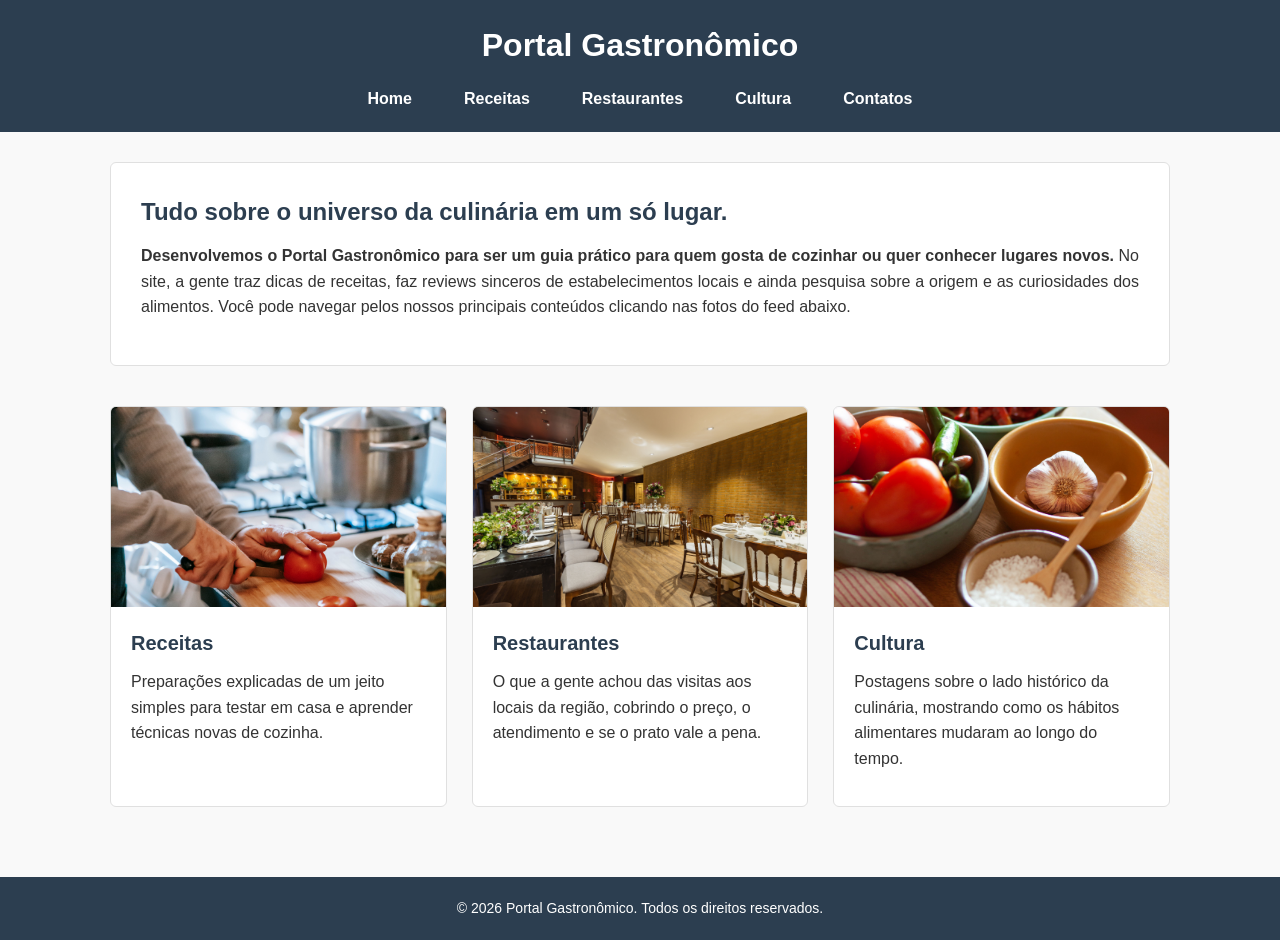
<file: index.html>
<!DOCTYPE html>
<html lang="pt-BR">
<head>
    <meta charset="UTF-8">
    <meta name="viewport" content="width=device-width, initial-scale=1.0">
    <title>Portal Gastronômico - Home</title>
    <link rel="stylesheet" href="style.css">
</head>
<body>

    <header>
        <h1>Portal Gastronômico</h1>
        <nav>
            <ul>
                <li><a href="index.html">Home</a></li>
                <li><a href="receitas.html">Receitas</a></li>
                <li><a href="restaurantes.html">Restaurantes</a></li>
                <li><a href="cultura.html">Cultura</a></li>
                <li><a href="contatos.html">Contatos</a></li>
            </ul>
        </nav>
    </header>

    <main>
        <section class="introducao">
            <h2>Tudo sobre o universo da culinária em um só lugar.</h2>
            <p><strong>Desenvolvemos o Portal Gastronômico para ser um guia prático para quem gosta de cozinhar ou quer conhecer lugares novos.</strong> No site, a gente traz dicas de receitas, faz reviews sinceros de estabelecimentos locais e ainda pesquisa sobre a origem e as curiosidades dos alimentos. Você pode navegar pelos nossos principais conteúdos clicando nas fotos do feed abaixo.</p>
        </section>

        <section class="grid-destaques">
            <!-- Destaque 1 -->
            <article class="card">
                <a href="receitas.html">
                    <img src="cozinhando.jpg" alt="Pessoa cozinhando">
                </a>
                <div class="card-corpo">
                    <h3>Receitas</h3>
                    <p>Preparações explicadas de um jeito simples para testar em casa e aprender técnicas novas de cozinha.</p>
                </div>
            </article>

            <!-- Destaque 2 -->
            <article class="card">
                <a href="restaurantes.html">
                    <img src="restaurante.jpg" alt="Salão de um restaurante">
                </a>
                <div class="card-corpo">
                    <h3>Restaurantes</h3>
                    <p>O que a gente achou das visitas aos locais da região, cobrindo o preço, o atendimento e se o prato vale a pena.</p>
                </div>
            </article>

            <!-- Destaque 3 -->
            <article class="card">
                <a href="cultura.html">
                    <img src="temperos.jpg" alt="Potes com temperos variados">
                </a>
                <div class="card-corpo">
                    <h3>Cultura</h3>
                    <p>Postagens sobre o lado histórico da culinária, mostrando como os hábitos alimentares mudaram ao longo do tempo.</p>
                </div>
            </article>
        </section>
    </main>

    <footer>
        <p>&copy; 2026 Portal Gastronômico. Todos os direitos reservados.</p>
    </footer>

</body>
</html>
</file>
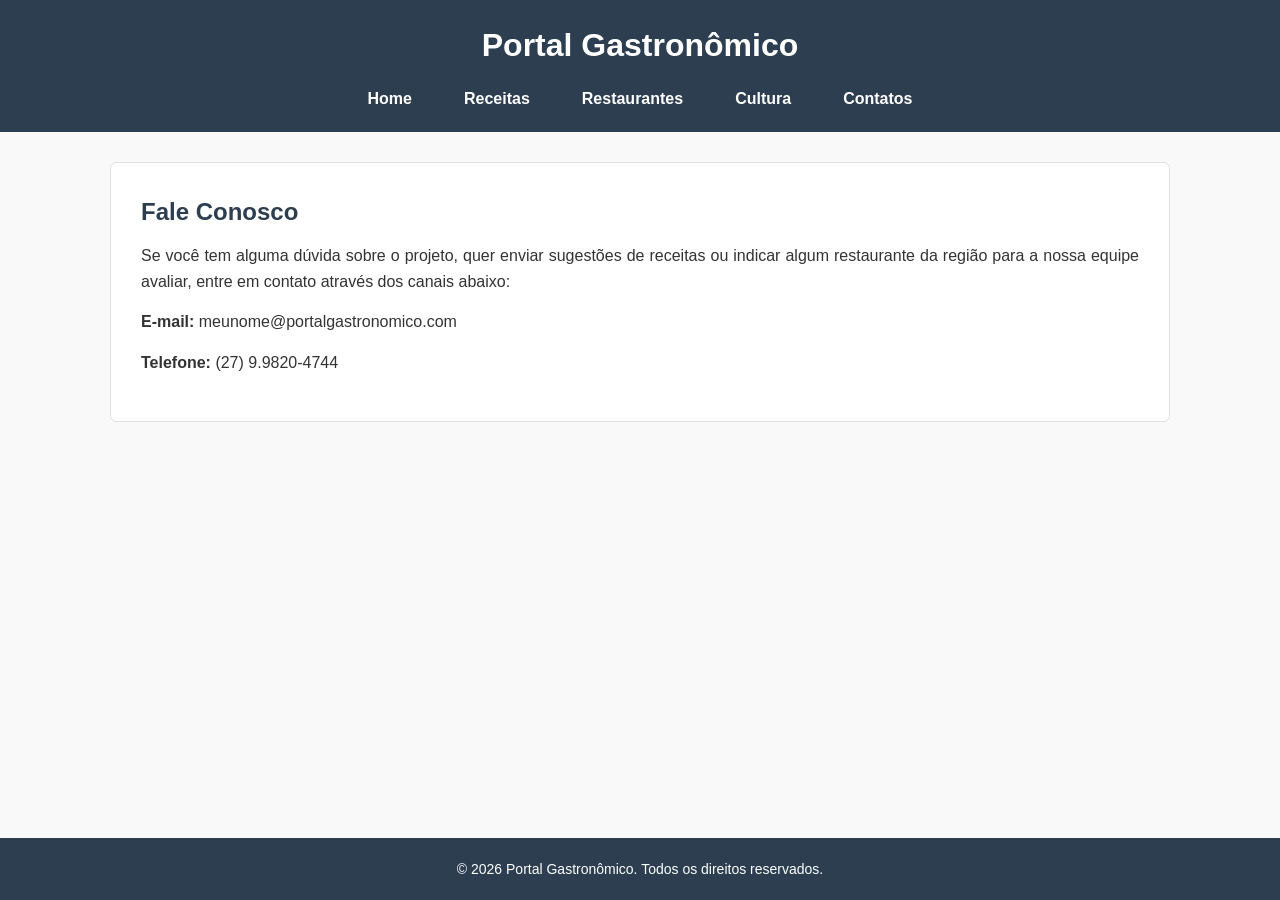
<file: contatos.html>
<!DOCTYPE html>
<html lang="pt-BR">
<head>
    <meta charset="UTF-8">
    <meta name="viewport" content="width=device-width, initial-scale=1.0">
    <title>Portal Gastronômico - Contatos</title>
    <link rel="stylesheet" href="style.css">
</head>
<body>

    <header>
        <h1>Portal Gastronômico</h1>
        <nav>
            <ul>
                <li><a href="index.html">Home</a></li>
                <li><a href="receitas.html">Receitas</a></li>
                <li><a href="restaurantes.html">Restaurantes</a></li>
                <li><a href="cultura.html">Cultura</a></li>
                <li><a href="contatos.html">Contatos</a></li>
            </ul>
        </nav>
    </header>

    <main>
        <section class="introducao">
            <h2>Fale Conosco</h2>
            <p>Se você tem alguma dúvida sobre o projeto, quer enviar sugestões de receitas ou indicar algum restaurante da região para a nossa equipe avaliar, entre em contato através dos canais abaixo:</p>
            
            <p><strong>E-mail:</strong> meunome@portalgastronomico.com</p>
            <p><strong>Telefone:</strong> (27) 9.9820-4744</p>
        </section>
    </main>

    <footer>
        <p>&copy; 2026 Portal Gastronômico. Todos os direitos reservados.</p>
    </footer>

</body>
</html>
</file>
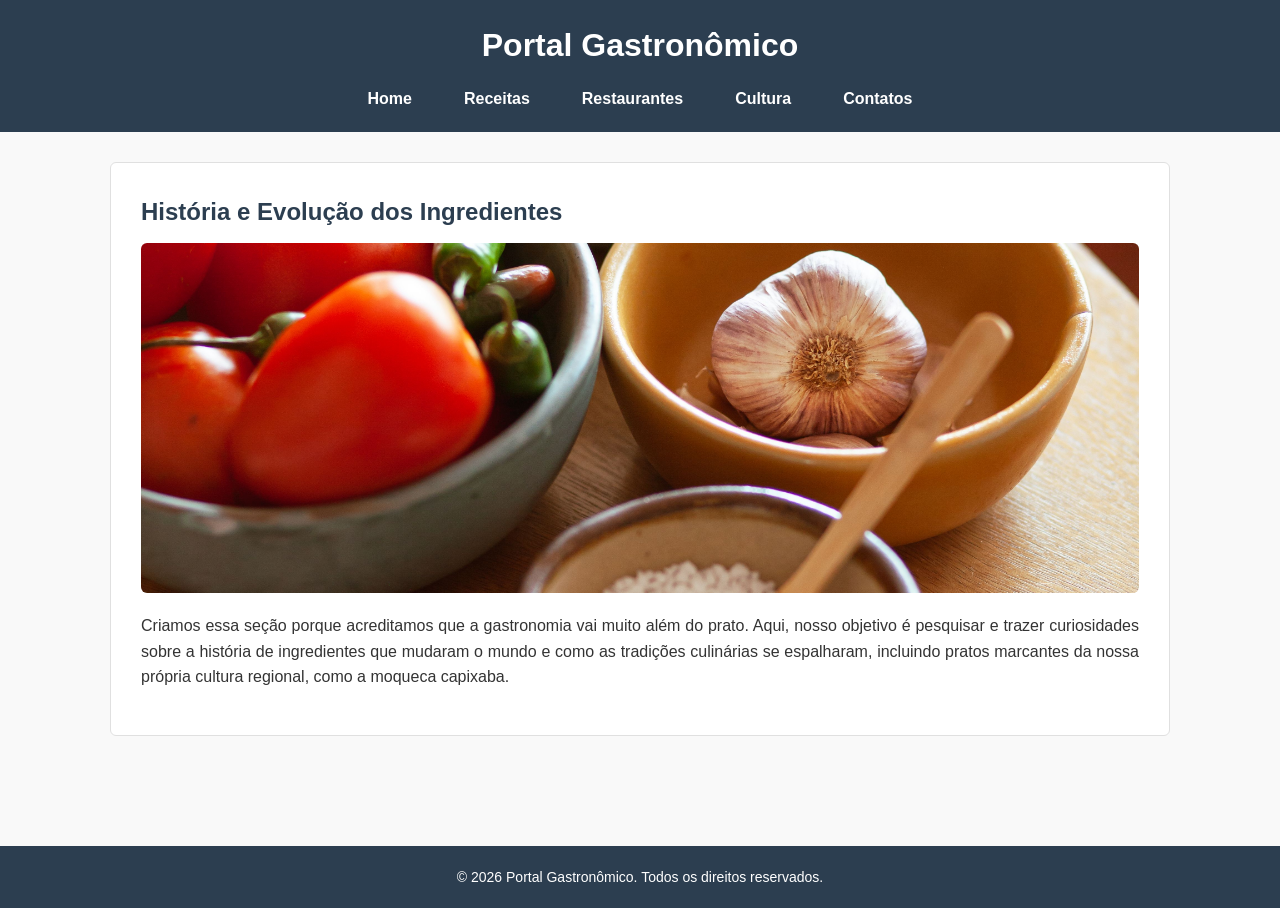
<file: cultura.html>
<!DOCTYPE html>
<html lang="pt-BR">
<head>
    <meta charset="UTF-8">
    <meta name="viewport" content="width=device-width, initial-scale=1.0">
    <title>Portal Gastronômico - Cultura</title>
    <link rel="stylesheet" href="style.css">
</head>
<body>

    <header>
        <h1>Portal Gastronômico</h1>
        <nav>
            <ul>
                <li><a href="index.html">Home</a></li>
                <li><a href="receitas.html">Receitas</a></li>
                <li><a href="restaurantes.html">Restaurantes</a></li>
                <li><a href="cultura.html">Cultura</a></li>
                <li><a href="contatos.html">Contatos</a></li>
            </ul>
        </nav>
    </header>

    <main>
        <section class="introducao">
            <h2>História e Evolução dos Ingredientes</h2>
            
            <div class="banner-pagina">
                <img src="temperos.jpg" alt="Vários temperos e especiarias">
            </div>

            <p>Criamos essa seção porque acreditamos que a gastronomia vai muito além do prato. Aqui, nosso objetivo é pesquisar e trazer curiosidades sobre a história de ingredientes que mudaram o mundo e como as tradições culinárias se espalharam, incluindo pratos marcantes da nossa própria cultura regional, como a moqueca capixaba.</p>
        </section>
    </main>

    <footer>
        <p>&copy; 2026 Portal Gastronômico. Todos os direitos reservados.</p>
    </footer>

</body>
</html>
</file>
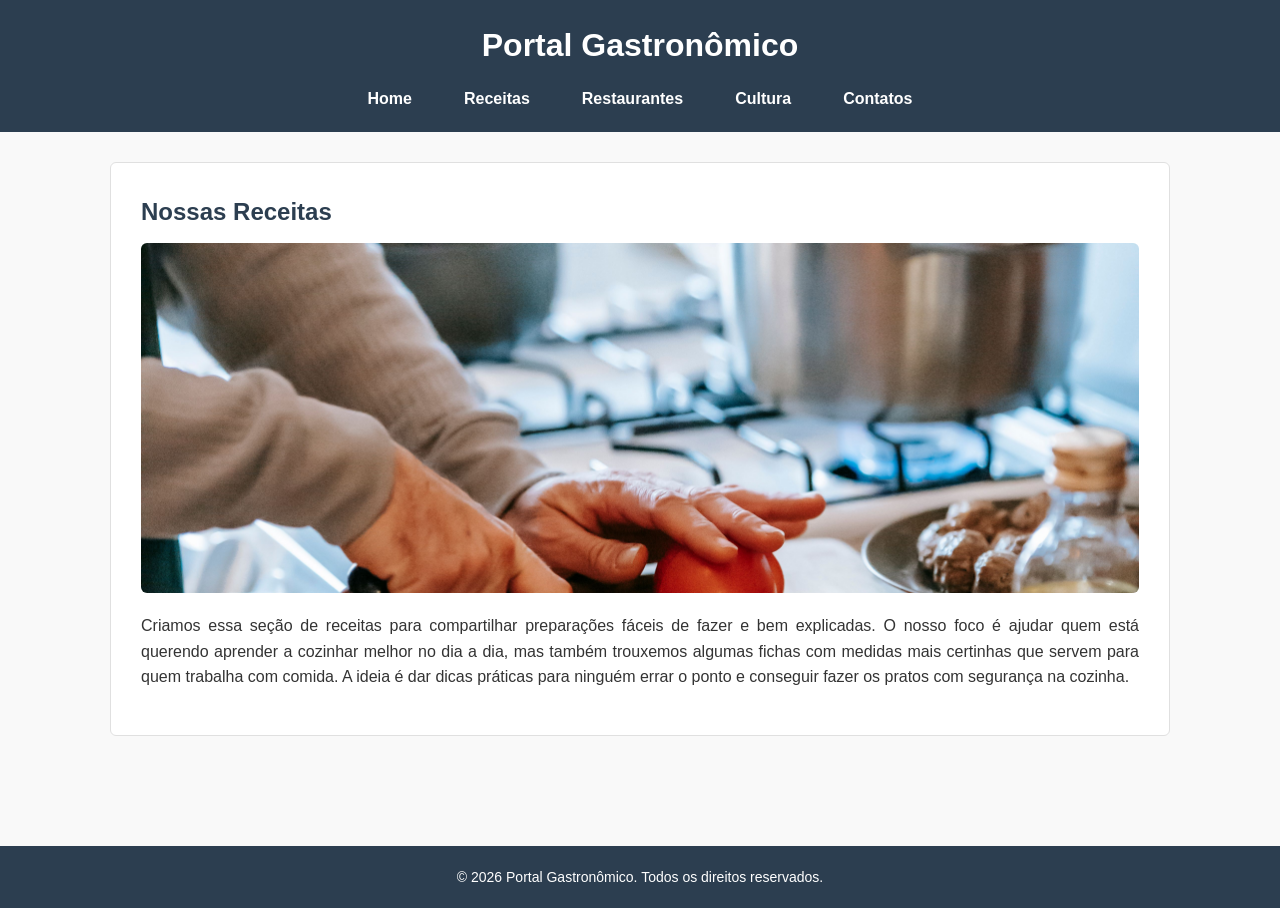
<file: receitas.html>
<!DOCTYPE html>
<html lang="pt-BR">
<head>
    <meta charset="UTF-8">
    <meta name="viewport" content="width=device-width, initial-scale=1.0">
    <title>Portal Gastronômico - Receitas</title>
    <link rel="stylesheet" href="style.css">
</head>
<body>

    <header>
        <h1>Portal Gastronômico</h1>
        <nav>
            <ul>
                <li><a href="index.html">Home</a></li>
                <li><a href="receitas.html">Receitas</a></li>
                <li><a href="restaurantes.html">Restaurantes</a></li>
                <li><a href="cultura.html">Cultura</a></li>
                <li><a href="contatos.html">Contatos</a></li>
            </ul>
        </nav>
    </header>

    <main>
        <section class="introducao">
            <h2>Nossas Receitas</h2>
            
            <div class="banner-pagina">
                <img src="cozinhando.jpg" alt="Pessoa cozinhando">
            </div>

            <p>Criamos essa seção de receitas para compartilhar preparações fáceis de fazer e bem explicadas. O nosso foco é ajudar quem está querendo aprender a cozinhar melhor no dia a dia, mas também trouxemos algumas fichas com medidas mais certinhas que servem para quem trabalha com comida. A ideia é dar dicas práticas para ninguém errar o ponto e conseguir fazer os pratos com segurança na cozinha.</p>
        </section>
    </main>

    <footer>
        <p>&copy; 2026 Portal Gastronômico. Todos os direitos reservados.</p>
    </footer>

</body>
</html>
</file>
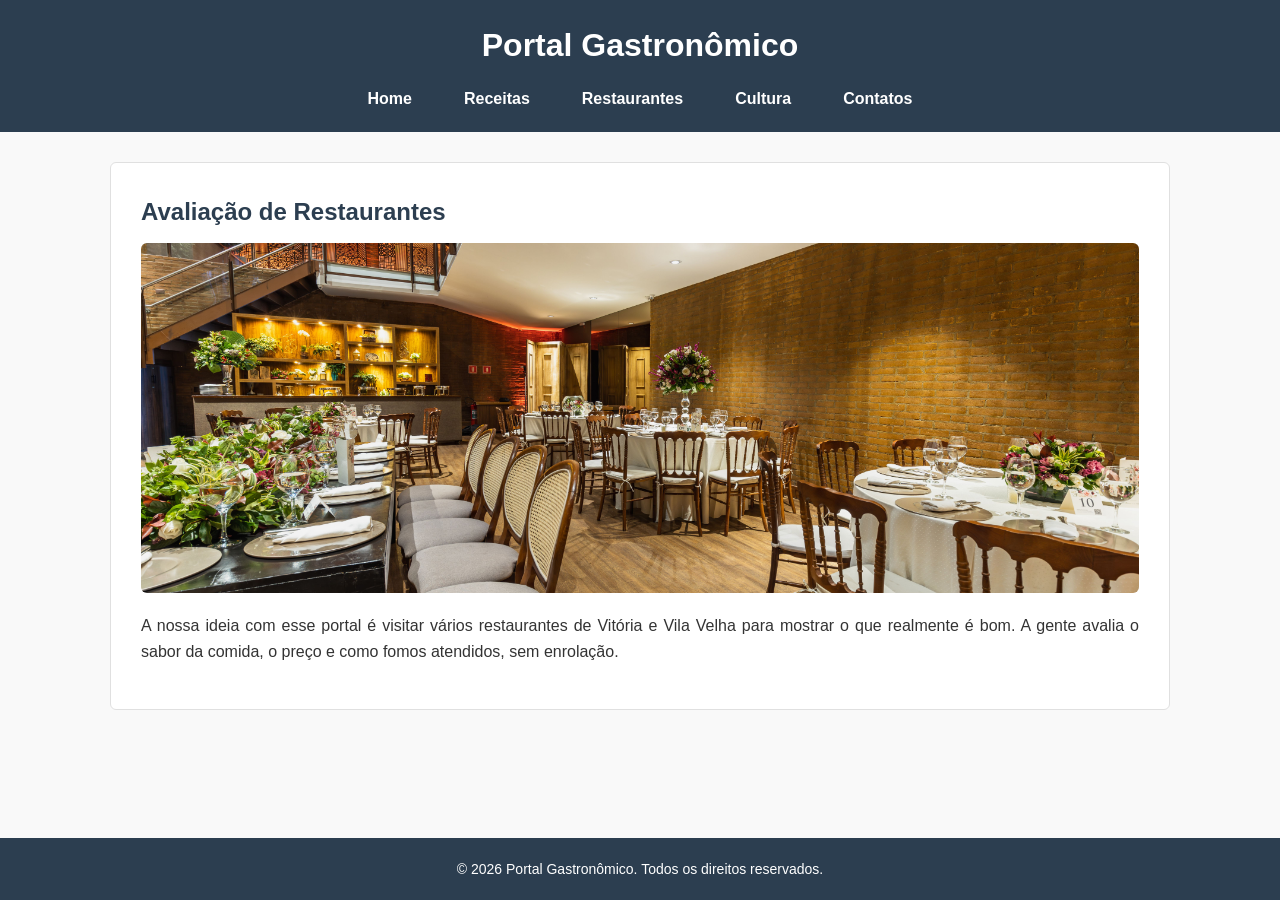
<file: restaurantes.html>
<!DOCTYPE html>
<html lang="pt-BR">
<head>
    <meta charset="UTF-8">
    <meta name="viewport" content="width=device-width, initial-scale=1.0">
    <title>Portal Gastronômico - Restaurantes</title>
    <link rel="stylesheet" href="style.css">
</head>
<body>

    <header>
        <h1>Portal Gastronômico</h1>
        <nav>
            <ul>
                <li><a href="index.html">Home</a></li>
                <li><a href="receitas.html">Receitas</a></li>
                <li><a href="restaurantes.html">Restaurantes</a></li>
                <li><a href="cultura.html">Cultura</a></li>
                <li><a href="contatos.html">Contatos</a></li>
            </ul>
        </nav>
    </header>

    <main>
        <section class="introducao">
            <h2>Avaliação de Restaurantes</h2>
            
            <div class="banner-pagina">
                <img src="restaurante.jpg" alt="Restaurante por dentro">
            </div>

            <p>A nossa ideia com esse portal é visitar vários restaurantes de Vitória e Vila Velha para mostrar o que realmente é bom. A gente avalia o sabor da comida, o preço e como fomos atendidos, sem enrolação.</p>
        </section>
    </main>

    <footer>
        <p>&copy; 2026 Portal Gastronômico. Todos os direitos reservados.</p>
    </footer>

</body>
</html>
</file>
<file: style.css>
* {
    margin: 0;
    padding: 0;
    box-sizing: border-box;
}

body {
    font-family: Arial, sans-serif;
    background-color: #f9f9f9;
    color: #333;
    line-height: 1.6;
    display: flex;
    flex-direction: column;
    min-height: 100vh;
}

header {
    background-color: #2c3e50;
    color: #fff;
    padding: 20px;
    text-align: center;
}

header h1 {
    margin-bottom: 15px;
    font-size: 32px;
}

nav ul {
    list-style: none;
    display: flex;
    justify-content: center;
    gap: 20px;
}

nav a {
    color: #fff;
    text-decoration: none;
    font-weight: bold;
    padding: 8px 16px;
    border-radius: 4px;
    transition: 0.2s;
}

nav a:hover {
    background-color: #34495e;
}

main {
    flex: 1;
    max-width: 1100px;
    width: 100%;
    margin: 30px auto;
    padding: 0 20px;
}

main p {
    text-align: justify;
    margin-bottom: 15px;
}

main h2, main h3 {
    text-align: left;
}

.introducao {
    background-color: #fff;
    padding: 30px;
    border-radius: 6px;
    border: 1px solid #e0e0e0;
    margin-bottom: 40px;
}

.introducao h2 {
    color: #2c3e50;
    margin-bottom: 12px;
}

.banner-pagina {
    width: 100%;
    height: 350px;
    margin-bottom: 20px;
    overflow: hidden;
    border-radius: 6px;
}

.banner-pagina img {
    width: 100%;
    height: 100%;
    object-fit: cover;
}

.grid-destaques {
    display: grid;
    grid-template-columns: repeat(auto-fit, minmax(280px, 1fr));
    gap: 25px;
}

.card {
    background-color: #fff;
    border: 1px solid #e0e0e0;
    border-radius: 6px;
    overflow: hidden;
}

.card a {
    display: block;
    width: 100%;
    height: 200px;
}

.card img {
    width: 100%;
    height: 100%;
    object-fit: cover;
}

.card-corpo {
    padding: 20px;
}

.card-corpo p {
    text-align: left;
}

.card-corpo h3 {
    color: #2c3e50;
    margin-bottom: 10px;
    font-size: 20px;
}

footer {
    background-color: #2c3e50;
    color: #fff;
    text-align: center;
    padding: 20px;
    margin-top: 40px;
    font-size: 14px;
}

@media (max-width: 480px) {
    nav ul {
        gap: 10px;
        flex-wrap: wrap;
    }

    nav a {
        padding: 5px 10px;
        font-size: 14px;
    }

    .card-corpo p, .introducao p {
        text-align: left;
    }
}
</file>
